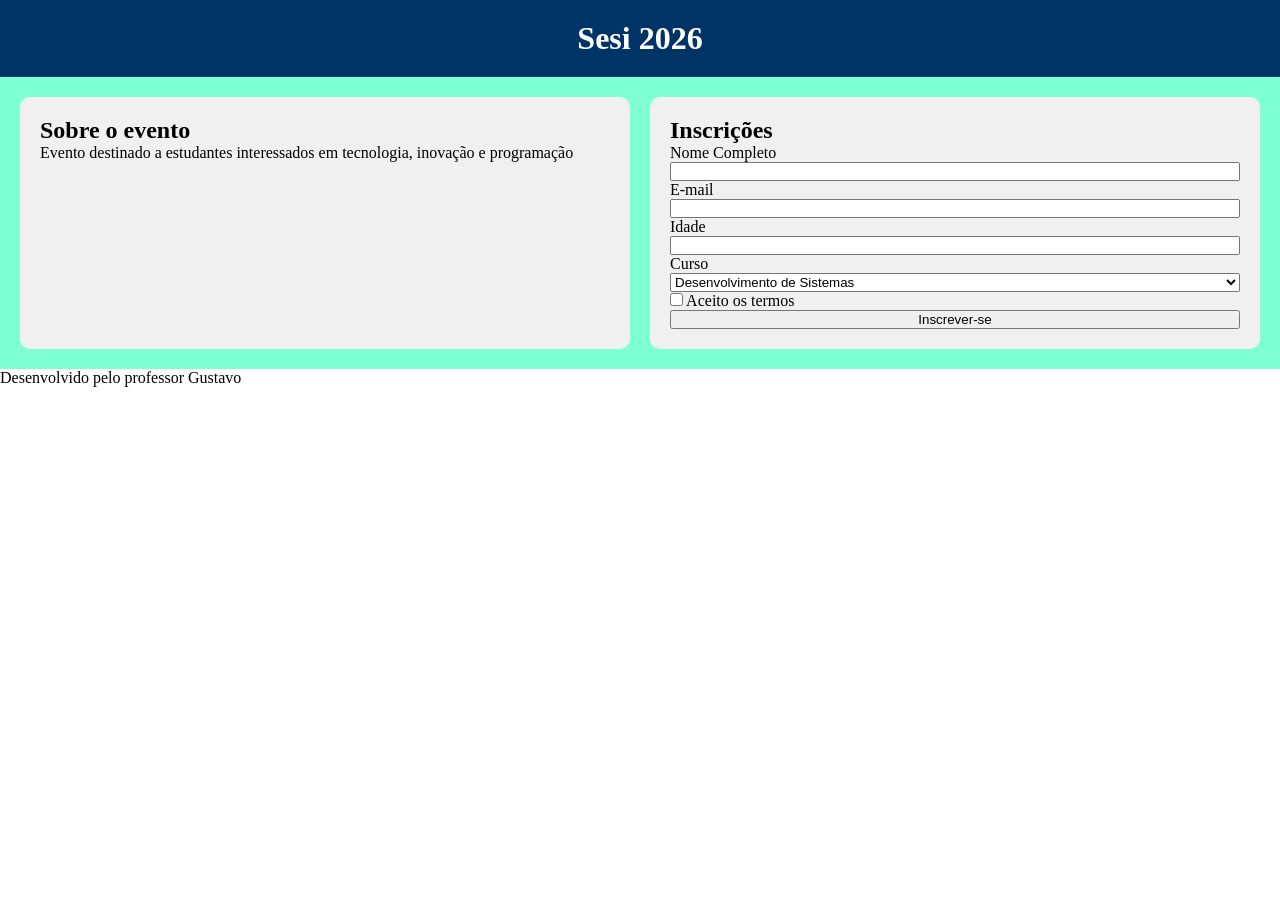
<file: exemplo.html>
<!DOCTYPE html>
<html lang="en">
<head>
    <meta charset="UTF-8">
    <meta name="viewport" content="width=device-width, initial-scale=1.0">
    <link rel="stylesheet" href="styleexemplo.css">
    <title>Aula 24/06</title>
</head>
<body>
    <header>
        <h1> Sesi 2026 </h1>
    </header>

    <main class="container">
        <section class="informacoes">
            <h2>Sobre o evento</h2>
            <p>Evento destinado a estudantes interessados em tecnologia, inovação e programação</p>
        </section>

        <section class="formulario">
            <h2>Inscrições</h2>

            <form>
                <label>Nome Completo</label>
                <input type="text">
                <label>E-mail</label>
                <input type="email">
                <label>Idade</label>
                <input type="number">
                <label>Curso</label>
                <select>
                    <option>Desenvolvimento de Sistemas</option>
                    <option>Robótica</option>
                    <option>Automação</option>
                </select>
                <label>
                    <input type="checkbox">
                    Aceito os termos
                </label>

                <button type="submit">
                    Inscrever-se
                </button>
            </form>
        </section>
        
    </main>
    <footer>
        Desenvolvido pelo professor Gustavo
    </footer>
</body>
</html>
</file>
<file: styleexemplo.css>
*{
    margin:0;
    padding:0;
    box-sizing: border-box;
}

header{
    background: #003366;
    color: white;
    padding: 20px;
    text-align: center;
}

.container{
    display: grid;
    grid-template-columns: 1fr 1fr;
    gap:20px;
    padding: 20px;
    background-color: aquamarine;
}

.informacoes,
.formulario{
    background: #f0f0f0;
    padding: 20px;
    border-radius: 10px;
}

form{
    display:flex;
    flex-direction: column;
}

@media(max-width:768px){
    header{
        font-size: 14px;
    }
    button{
        width: 100%;
    }
    .container{
        grid-template-columns: 1fr;
    }
}
</file>
